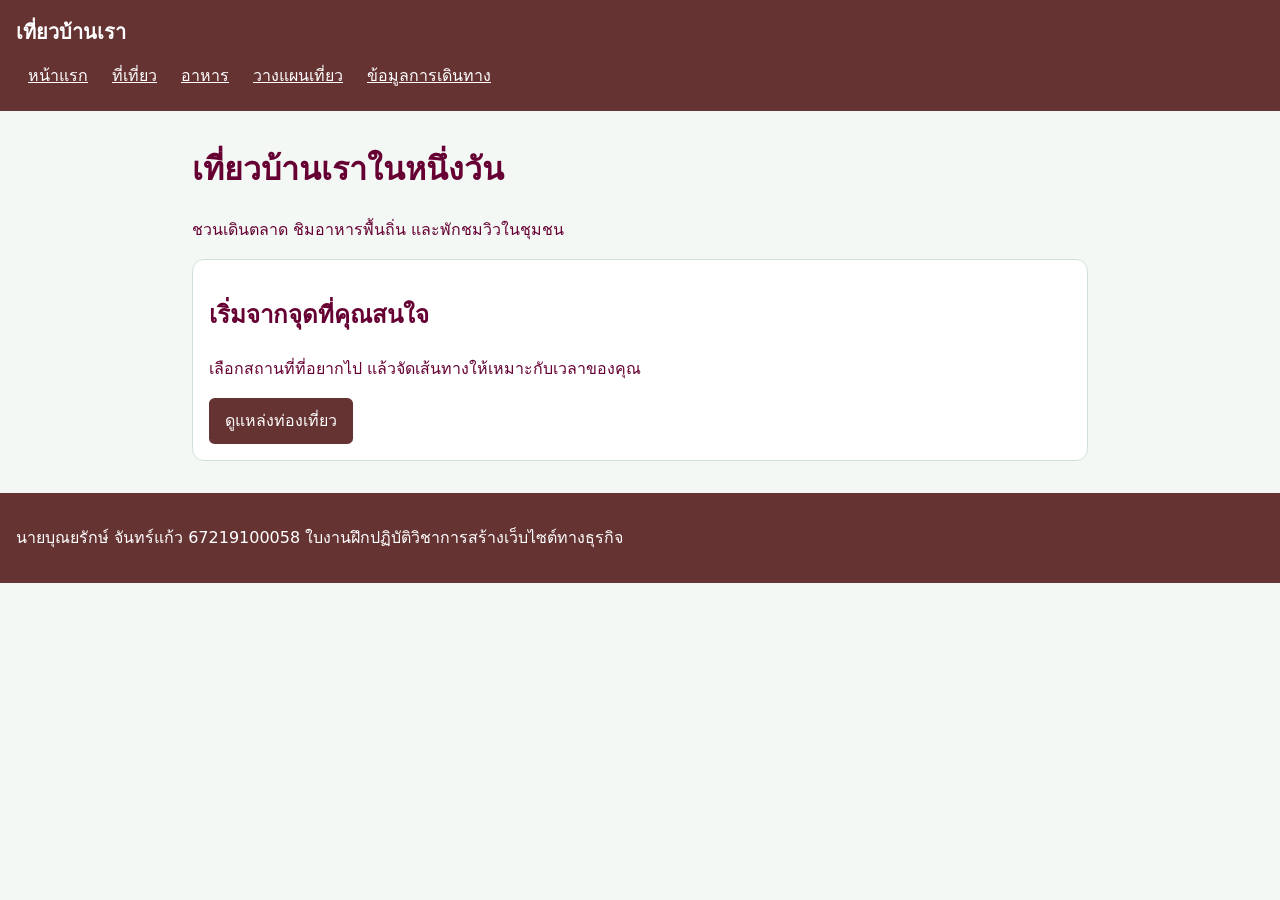
<file: index.html>
<!DOCTYPE html>
<html lang="th">
<head>
	<meta charset="utf-8">
	<meta name="viewport" content="width=device-width, initial-scale=1">
	<title>หน้าแรก | เที่ยวบ้านเรา</title>
	<link rel="stylesheet" href="style.css">
</head>
<body>
	<header>
		<p class="site-name">เที่ยวบ้านเรา</p>
		<nav aria-label="เมนูหลัก">
			<ul>
				<li><a href="index.html">หน้าแรก</a></li>
				<li><a href="places.html">ที่เที่ยว</a></li>
				<li><a href="food.html">อาหาร</a></li>
				<li><a href="plan.html">วางแผนเที่ยว</a></li>
				<li><a href="travel.html">ข้อมูลการเดินทาง</a></li>
			</ul>
		</nav>
	</header>
	<main>
		<h1>เที่ยวบ้านเราในหนึ่งวัน</h1>
		<p>ชวนเดินตลาด ชิมอาหารพื้นถิ่น และพักชมวิวในชุมชน</p>
		<section class="card">
			<h2>เริ่มจากจุดที่คุณสนใจ</h2>
			<p>เลือกสถานที่ที่อยากไป แล้วจัดเส้นทางให้เหมาะกับเวลาของคุณ</p>
			<a class="button" href="places.html">ดูแหล่งท่องเที่ยว</a>
		</section>
	</main>
	<footer>
		<p>นายบุณยรักษ์ จันทร์แก้ว 67219100058 ใบงานฝึกปฏิบัติวิชาการสร้างเว็บไซต์ทางธุรกิจ</p>
	</footer>
</body>
</html>
</file>
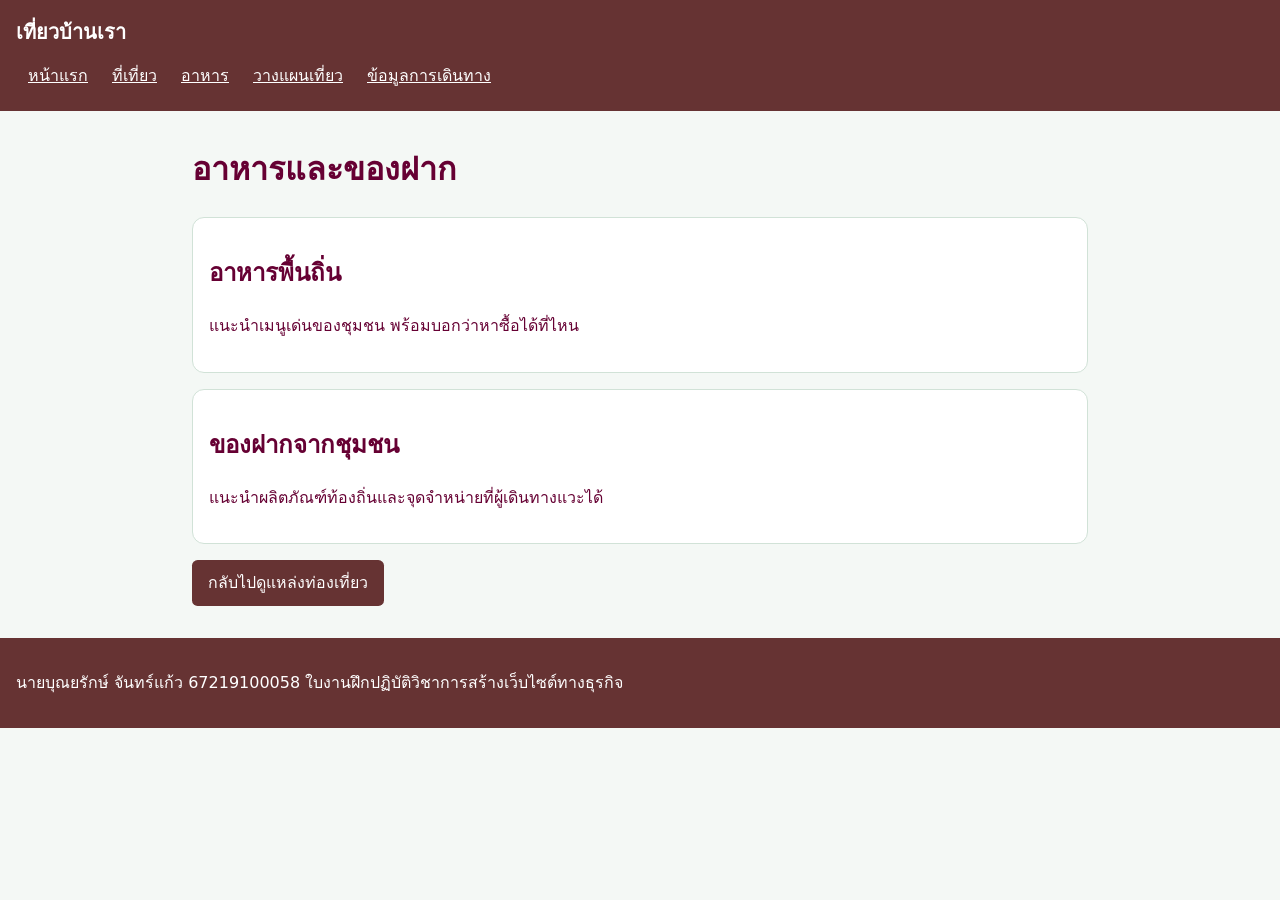
<file: food.html>
<!DOCTYPE html>
<html lang="th">
<head>
	<meta charset="utf-8">
	<meta name="viewport" content="width=device-width, initial-scale=1">
	<title>อาหาร | เที่ยวบ้านเรา</title>
	<link rel="stylesheet" href="style.css">
</head>
<body>
	<header>
		<p class="site-name">เที่ยวบ้านเรา</p>
		<nav aria-label="เมนูหลัก">
			<ul>
				<li><a href="index.html">หน้าแรก</a></li>
				<li><a href="places.html">ที่เที่ยว</a></li>
				<li><a href="food.html">อาหาร</a></li>
				<li><a href="plan.html">วางแผนเที่ยว</a></li>
				<li><a href="travel.html">ข้อมูลการเดินทาง</a></li>
			</ul>
		</nav>
	</header>
	<main>
		<h1>อาหารและของฝาก</h1>
		<section class="card">
			<h2>อาหารพื้นถิ่น</h2>
			<p>แนะนำเมนูเด่นของชุมชน พร้อมบอกว่าหาซื้อได้ที่ไหน</p>
		</section>
		<section class="card">
			<h2>ของฝากจากชุมชน</h2>
			<p>แนะนำผลิตภัณฑ์ท้องถิ่นและจุดจำหน่ายที่ผู้เดินทางแวะได้</p>
		</section>
		<a class="button" href="places.html">กลับไปดูแหล่งท่องเที่ยว</a>
	</main>
	<footer>
		<p>นายบุณยรักษ์ จันทร์แก้ว 67219100058 ใบงานฝึกปฏิบัติวิชาการสร้างเว็บไซต์ทางธุรกิจ</p>
	</footer>
</body>
</html>
</file>
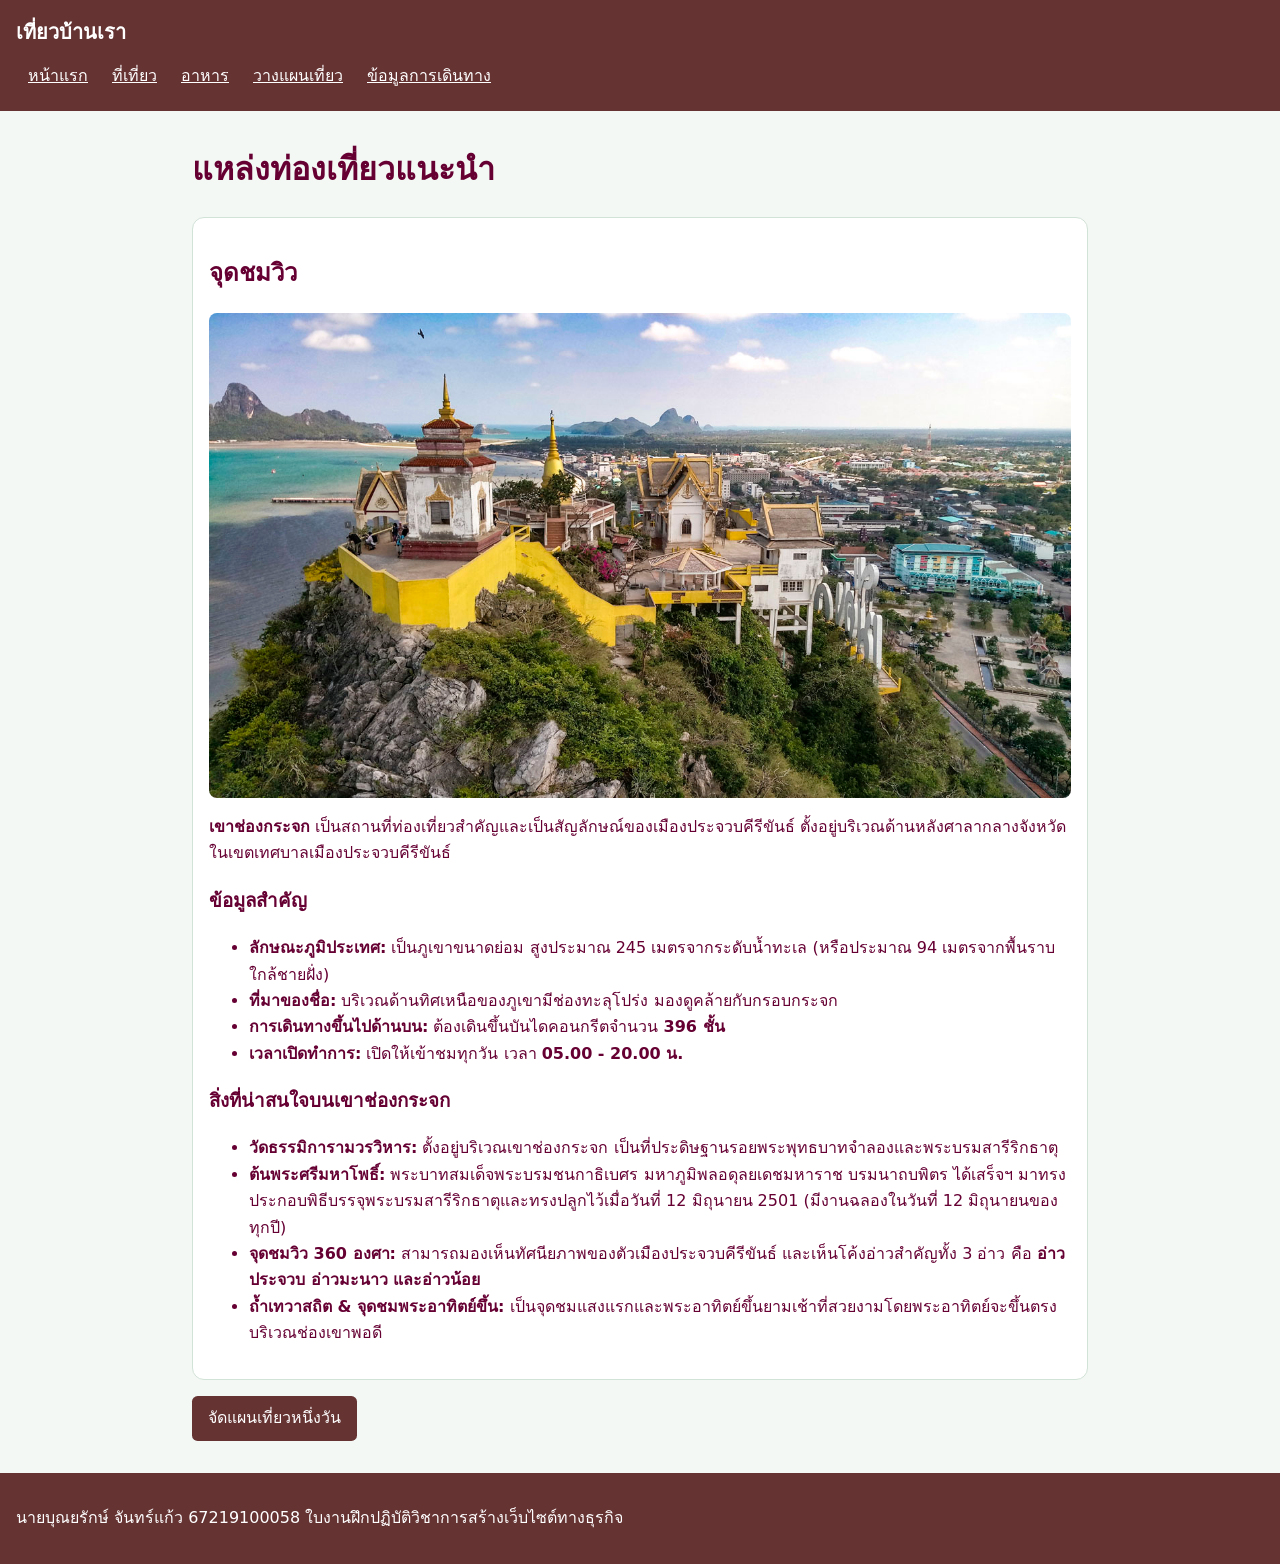
<file: places.html>
<!DOCTYPE html>
<html lang="th">
<head>
	<meta charset="utf-8">
	<meta name="viewport" content="width=device-width, initial-scale=1">
	<title>ที่เที่ยว | เที่ยวบ้านเรา</title>
	<link rel="stylesheet" href="style.css">
</head>
<body>
	<header>
		<p class="site-name">เที่ยวบ้านเรา</p>
		<nav aria-label="เมนูหลัก">
			<ul>
				<li><a href="index.html">หน้าแรก</a></li>
				<li><a href="places.html">ที่เที่ยว</a></li>
				<li><a href="food.html">อาหาร</a></li>
				<li><a href="plan.html">วางแผนเที่ยว</a></li>
				<li><a href="travel.html">ข้อมูลการเดินทาง</a></li>
			</ul>
		</nav>
	</header>
	<main>
		<h1>แหล่งท่องเที่ยวแนะนำ</h1>
		<section class="card">
			<h2>จุดชมวิว</h2>
			<img src="images/Kaow.jpg">
			<p><b>เขาช่องกระจก</b> เป็นสถานที่ท่องเที่ยวสำคัญและเป็นสัญลักษณ์ของเมืองประจวบคีรีขันธ์ ตั้งอยู่บริเวณด้านหลังศาลากลางจังหวัด ในเขตเทศบาลเมืองประจวบคีรีขันธ์</p>
			<h3>ข้อมูลสำคัญ</h3>
			<ul>
				<li><b>ลักษณะภูมิประเทศ:</b> เป็นภูเขาขนาดย่อม สูงประมาณ 245 เมตรจากระดับน้ำทะเล (หรือประมาณ 94 เมตรจากพื้นราบใกล้ชายฝั่ง)</li>
				<li><b>ที่มาของชื่อ:</b> บริเวณด้านทิศเหนือของภูเขามีช่องทะลุโปร่ง มองดูคล้ายกับกรอบกระจก</li>
				<li><b>การเดินทางขึ้นไปด้านบน:</b> ต้องเดินขึ้นบันไดคอนกรีตจำนวน <b>396 ชั้น</b></li>
				<li><b>เวลาเปิดทำการ:</b> เปิดให้เข้าชมทุกวัน เวลา <b>05.00 - 20.00 น.</b></li>
			</ul>
			<h3>สิ่งที่น่าสนใจบนเขาช่องกระจก</h3>
			<ul>
				<li><b>วัดธรรมิการามวรวิหาร:</b> ตั้งอยู่บริเวณเขาช่องกระจก เป็นที่ประดิษฐานรอยพระพุทธบาทจำลองและพระบรมสารีริกธาตุ</li>
				<li><b>ต้นพระศรีมหาโพธิ์:</b> พระบาทสมเด็จพระบรมชนกาธิเบศร มหาภูมิพลอดุลยเดชมหาราช บรมนาถบพิตร ได้เสร็จฯ มาทรงประกอบพิธีบรรจุพระบรมสารีริกธาตุและทรงปลูกไว้เมื่อวันที่ 12 มิถุนายน 2501 (มีงานฉลองในวันที่ 12 มิถุนายนของทุกปี)</li>
				<li><b>จุดชมวิว 360 องศา:</b> สามารถมองเห็นทัศนียภาพของตัวเมืองประจวบคีรีขันธ์ และเห็นโค้งอ่าวสำคัญทั้ง 3 อ่าว คือ <b>อ่าวประจวบ อ่าวมะนาว และอ่าวน้อย</b></li>
				<li><b>ถ้ำเทวาสถิต & จุดชมพระอาทิตย์ขึ้น:</b> เป็นจุดชมแสงแรกและพระอาทิตย์ขึ้นยามเช้าที่สวยงามโดยพระอาทิตย์จะขึ้นตรงบริเวณช่องเขาพอดี</li>
			</ul>
		</section>
		<a class="button" href="plan.html">จัดแผนเที่ยวหนึ่งวัน</a>
	</main>
	<footer>
		<p>นายบุณยรักษ์ จันทร์แก้ว 67219100058 ใบงานฝึกปฏิบัติวิชาการสร้างเว็บไซต์ทางธุรกิจ</p>
	</footer>
</body>
</html>
</file>
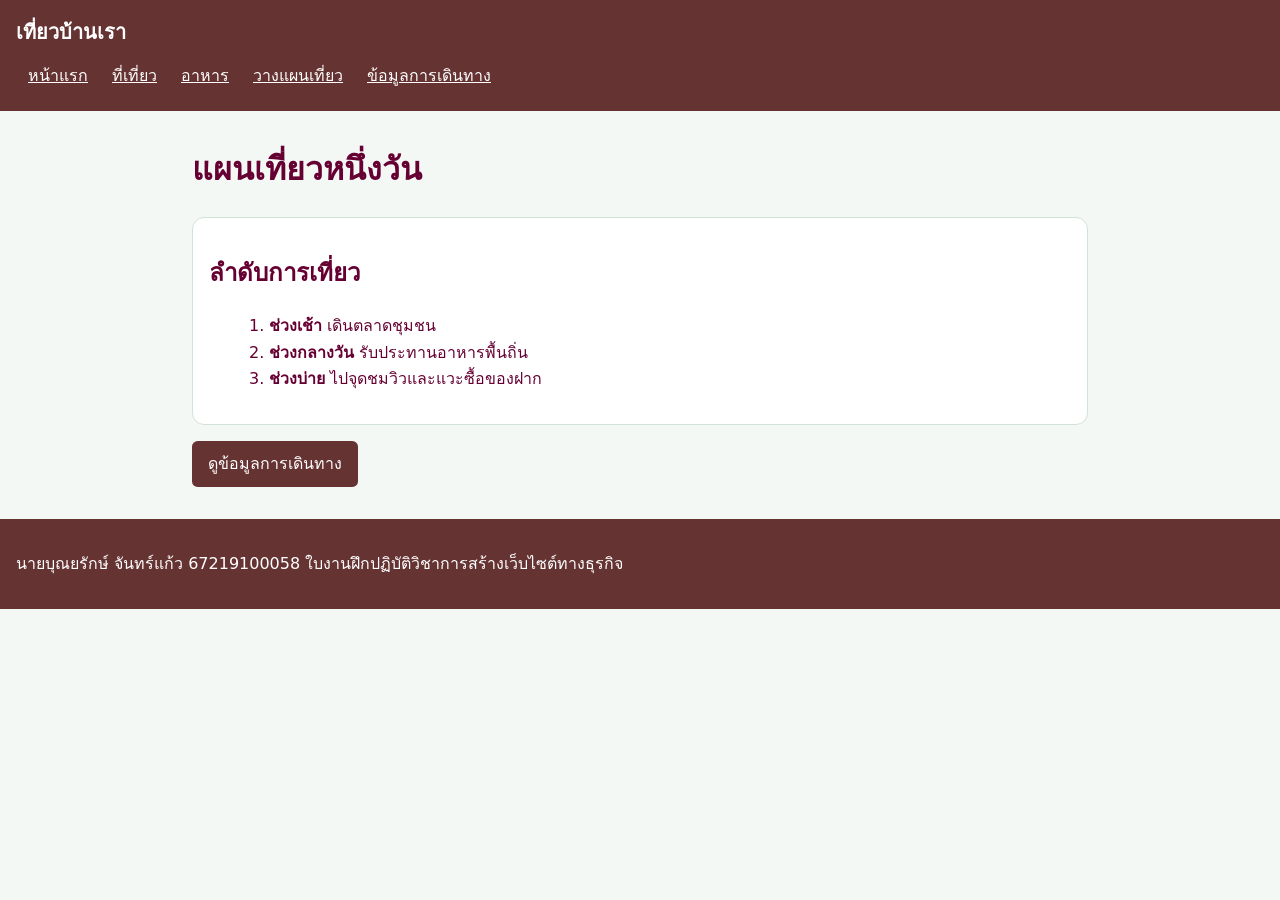
<file: plan.html>
<!DOCTYPE html>
<html lang="th">
<head>
	<meta charset="utf-8">
	<meta name="viewport" content="width=device-width, initial-scale=1">
	<title>วางแผนเที่ยว | เที่ยวบ้านเรา</title>
	<link rel="stylesheet" href="style.css">
</head>
<body>
	<header>
		<p class="site-name">เที่ยวบ้านเรา</p>
		<nav aria-label="เมนูหลัก">
			<ul>
				<li><a href="index.html">หน้าแรก</a></li>
				<li><a href="places.html">ที่เที่ยว</a></li>
				<li><a href="food.html">อาหาร</a></li>
				<li><a href="plan.html">วางแผนเที่ยว</a></li>
				<li><a href="travel.html">ข้อมูลการเดินทาง</a></li>
			</ul>
		</nav>
	</header>
	<main>
		<h1>แผนเที่ยวหนึ่งวัน</h1>
		<section class="card">
			<h2>ลำดับการเที่ยว</h2>
			<ul>
				<p>1. <b>ช่วงเช้า</b> เดินตลาดชุมชน<br>2. <b>ช่วงกลางวัน</b> รับประทานอาหารพื้นถิ่น<br>3. <b>ช่วงบ่าย</b> ไปจุดชมวิวและแวะซื้อของฝาก</p>
			<ul>
		</section>
		<a class="button" href="travel.html">ดูข้อมูลการเดินทาง</a>
	</main>
	<footer>
		<p>นายบุณยรักษ์ จันทร์แก้ว 67219100058 ใบงานฝึกปฏิบัติวิชาการสร้างเว็บไซต์ทางธุรกิจ</p>
	</footer>
</body>
</html>
</file>
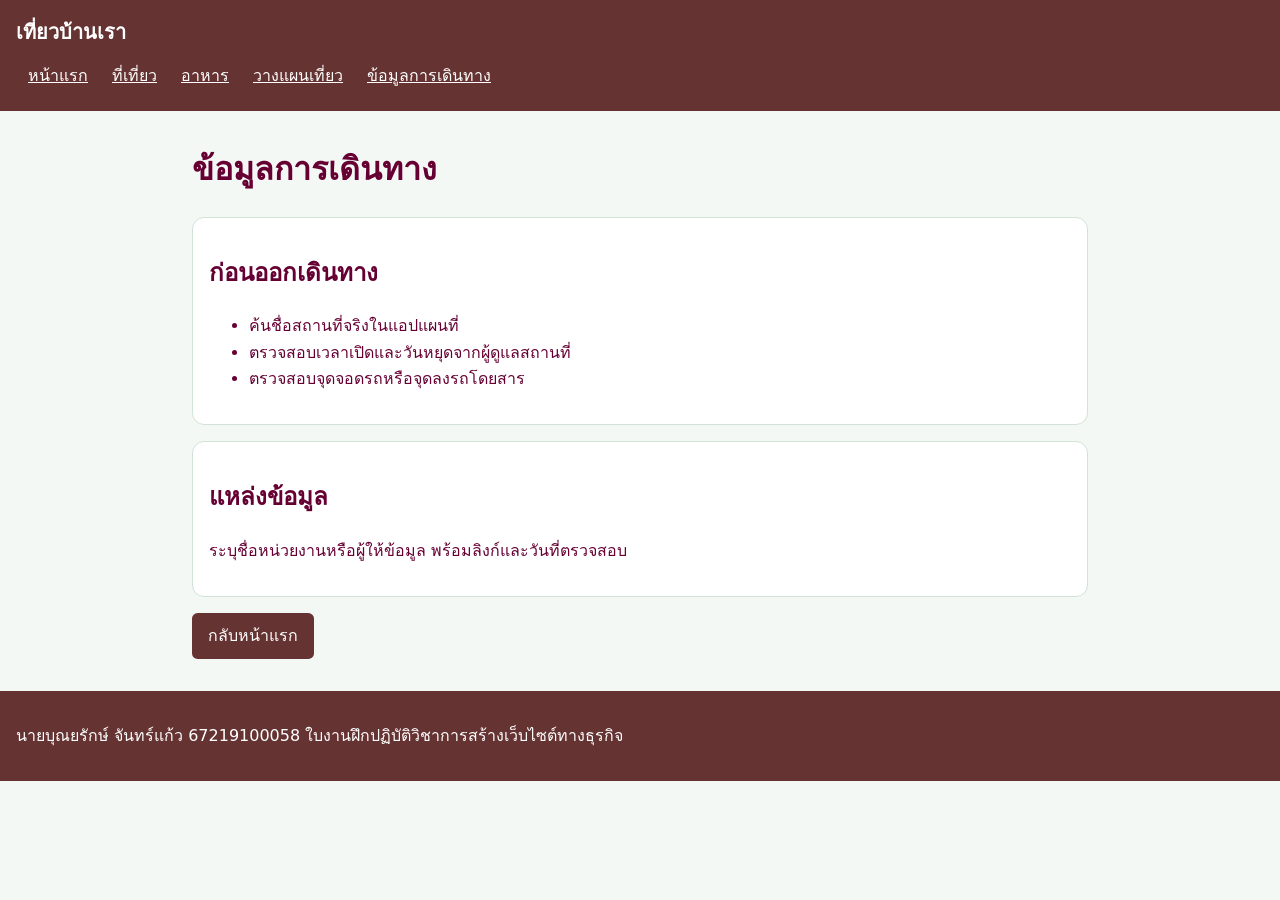
<file: travel.html>
<!DOCTYPE html>
<html lang="th">
<head>
	<meta charset="utf-8">
	<meta name="viewport" content="width=device-width, initial-scale=1">
	<title>ข้อมูลการเดินทาง | เที่ยวบ้านเรา</title>
	<link rel="stylesheet" href="style.css">
</head>
<body>
	<header>
		<p class="site-name">เที่ยวบ้านเรา</p>
		<nav aria-label="เมนูหลัก">
			<ul>
				<li><a href="index.html">หน้าแรก</a></li>
				<li><a href="places.html">ที่เที่ยว</a></li>
				<li><a href="food.html">อาหาร</a></li>
				<li><a href="plan.html">วางแผนเที่ยว</a></li>
				<li><a href="travel.html">ข้อมูลการเดินทาง</a></li>
			</ul>
		</nav>
	</header>
	<main>
		<h1>ข้อมูลการเดินทาง</h1>
		<section class="card">
			<h2>ก่อนออกเดินทาง</h2>
			<ul>
				<li>ค้นชื่อสถานที่จริงในแอปแผนที่</li>
				<li>ตรวจสอบเวลาเปิดและวันหยุดจากผู้ดูแลสถานที่</li>
				<li>ตรวจสอบจุดจอดรถหรือจุดลงรถโดยสาร</li>
			</ul>
		</section>
		<section class="card">
			<h2>แหล่งข้อมูล</h2>
			<p>ระบุชื่อหน่วยงานหรือผู้ให้ข้อมูล พร้อมลิงก์และวันที่ตรวจสอบ</p>
		</section>
		<a class="button" href="index.html">กลับหน้าแรก</a>
	</main>
	<footer>
		<p>นายบุณยรักษ์ จันทร์แก้ว 67219100058 ใบงานฝึกปฏิบัติวิชาการสร้างเว็บไซต์ทางธุรกิจ</p>
	</footer>
</body>
</html>
</file>
<file: style.css>
*{
	box-sizing: border-box;
}

body {
	margin: 0;
	font-family: system-ui, sans-serif;
	line-height: 1.65;
	color: #660033;
	background: #f4f8f5;
}

header,footer {
	padding: 1rem;
	color: white;
	background: #663333;
}

.site-name {
	margin:0 0 0.5rem;
	font-size: 1.25rem;
	font-weight: bold;
}

nav ul {
	display: flex;
	flex-wrap: wrap;
	gab: 0.5rem;
	margin: 0;
	padding: 0;
	list-style: none;
}

nav a {
	display: block;
	padding: 0.35rem 0.75rem;
	color: white;
	border-radius: 0.35rem;
}

nav a:hover, nav a[aria-current="page"] {
	background: white;
	color: #663333;
}

a:focus-visible {
	outline: 3px soild #c67400;
	outline-offset: 3px;
}

main {
	width: min(92%, 56rem);
	margin: 2rem auto;
}

.card {
	margin: 1rem 0;
	padding: 1rem;
	border: 1px solid #d1e2d7;
	border-radius: 0.75rem;
	background: white;
}

img {
	display: block;
	max-width: 100%;
	height: auto;
	border-radius: 0.5rem;
}

.button {
	display: inline-block;
	padding: 0.6rem 1rem;
	border-radius: 0.35rem;
	background: #663333;
	color: white;
	text-decoration: none;
}
</file>
